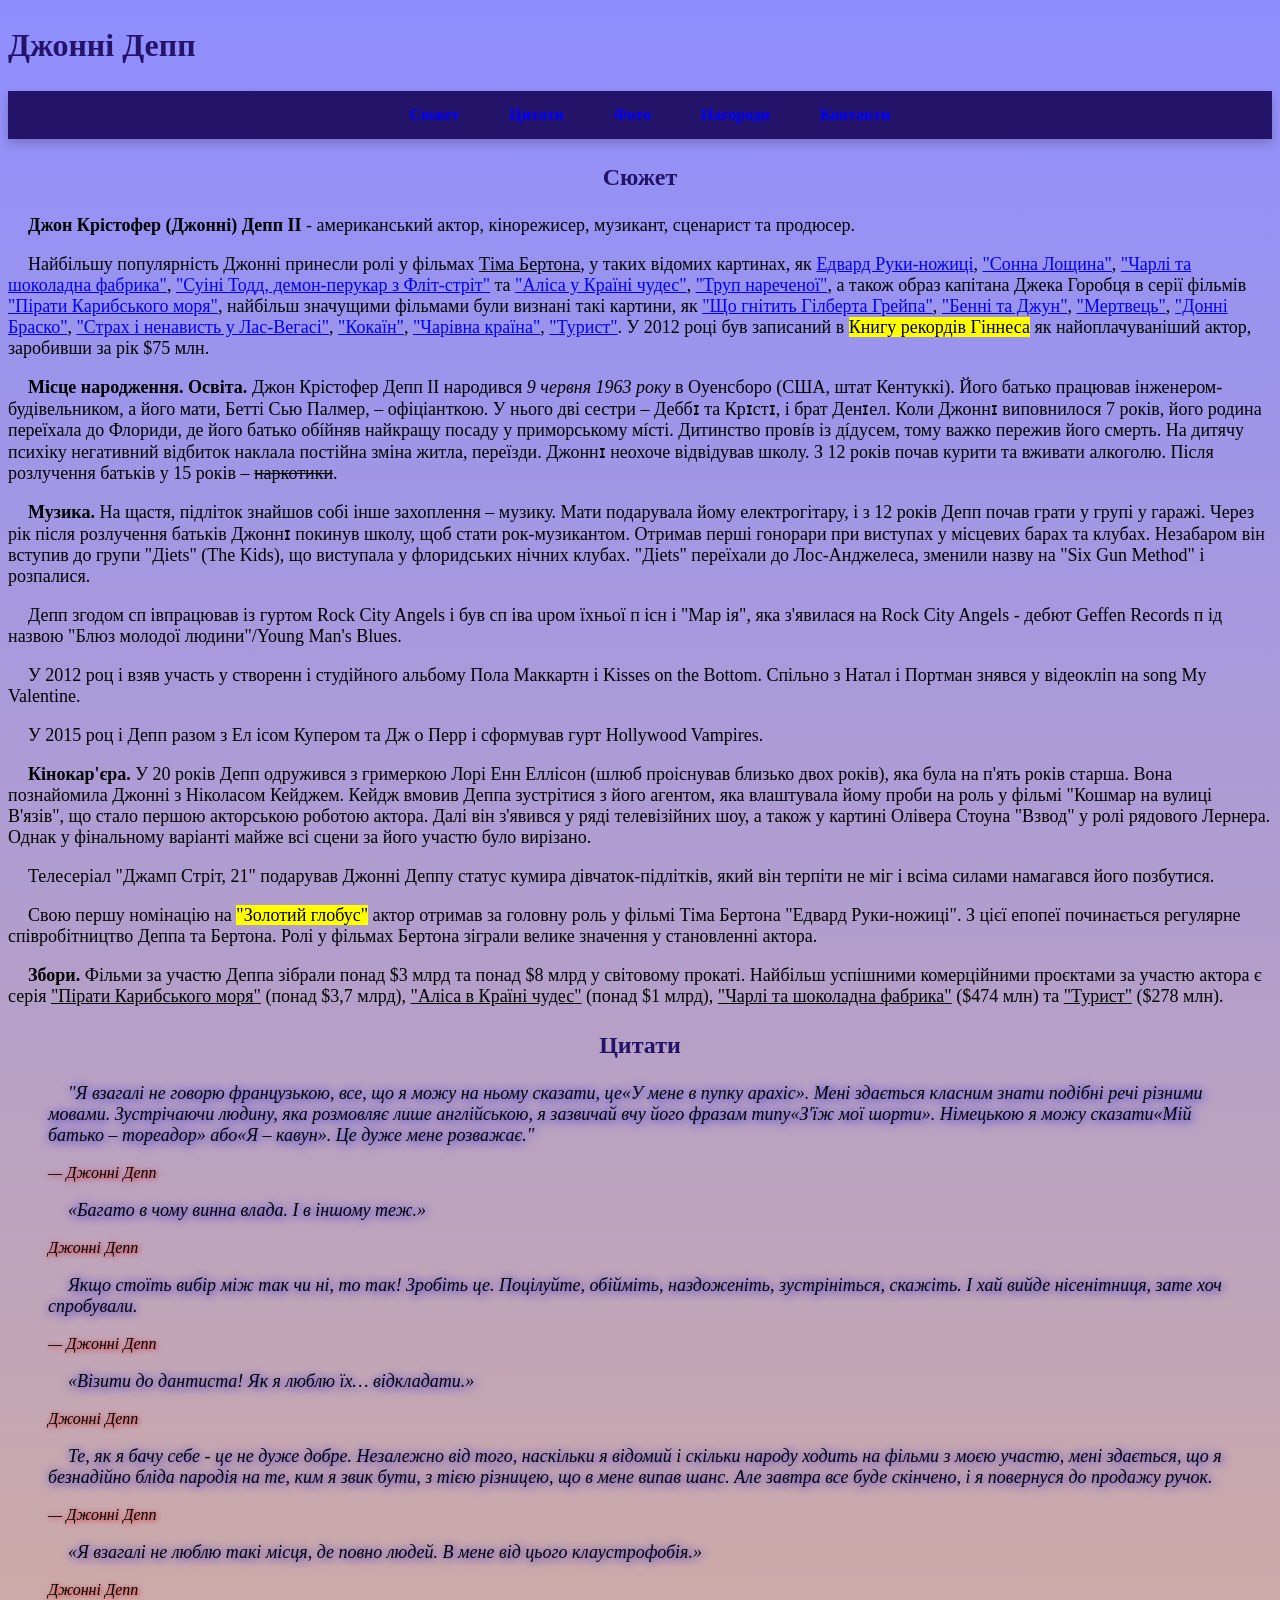
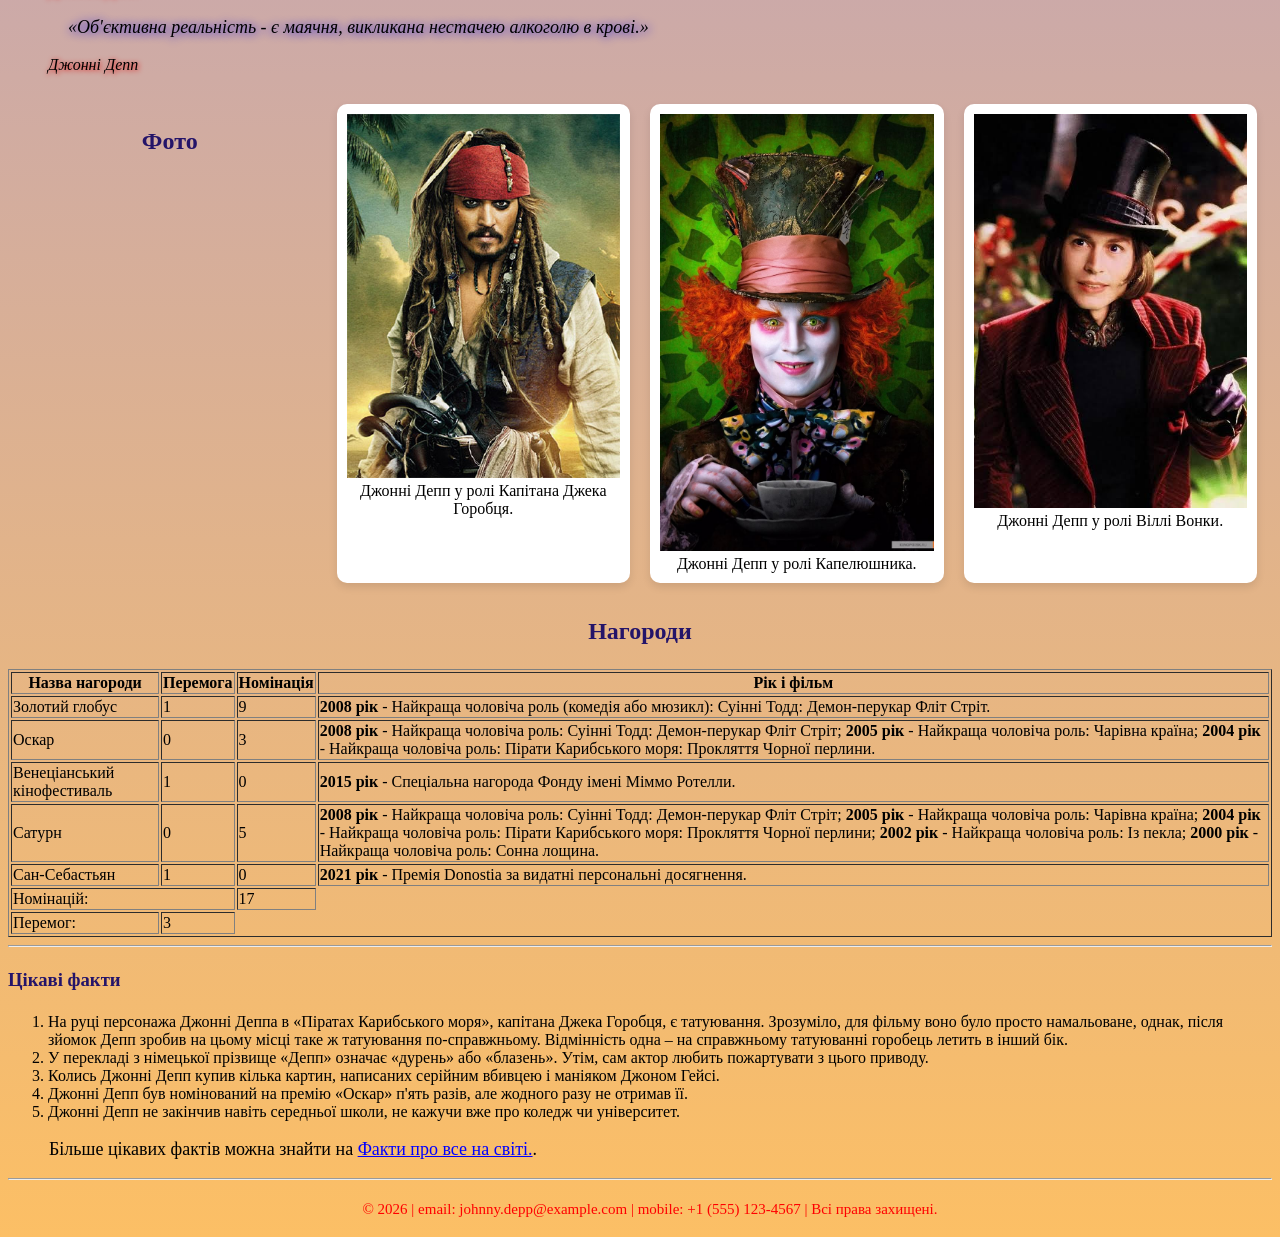
<file: index.html>
<!DOCTYPE html>
<html lang="uk">
<head>
    <meta charset="UTF-8">
    <meta name="viewport" content="width=device-width, initial-scale=1.0">
    <meta name="description" content="Джонні Депп - американський актор, продюсер та музикант. Відомий своїми ролями у фільмах 'Пірати Карибського моря', 'Едвард Руки-ножиці' та багатьох інших.">
    <meta name="author" content="Черепанинець Маргарита">

    <title>Джонні Депп</title>

    <link rel="stylesheet" href="css/styles.css">
    <link rel="icon" href="favicon.ico" type="image/x-icon">
    <link href=" https://fonts.googleapis.com/css2?family=Roboto:wght@400;700&display=swap" rel="stylesheet">
</head>

<body>
<header>
    <h1>Джонні Депп</h1>
    <nav>
        <ul>
            <li><a href="#story">Сюжет</a></li>
            <li><a href="#quotes">Цитати</a></li>
            <li><a href="#photos">Фото</a></li>
            <li><a href="#prizes">Нагороди</a></li>  
            <li><a href="contact.html">Контакти</a></li>
        </ul>
    </nav>
</header>

<main>
    <article id="story">
        <h2>Сюжет</h2>
        <p><strong>Джон Крістофер (Джонні) Депп II</strong> - американський актор, кінорежисер, музикант, сценарист та продюсер.</p>
        <p>Найбільшу популярність Джонні принесли ролі у фільмах <ins>Тіма Бертона</ins>, у таких відомих картинах, як <a href="https://uakino.best/filmy/genre_drama/260-edvard-ruki-nozhic.html">Едвард Руки-ножиці</a>, <a href="https://uakino.best/filmy/genre_detective/page,1,2,402-sonna-loschina.html">"Сонна Лощина"</a>, <a href="https://moviestape.lat/katalog_filmiv/komedija/58-charli-ta-shokoladna-fabryka.html">"Чарлі та шоколадна фабрика"</a>, <a href="https://uaserials.my/4263-suinni-todd-demon-perukar-iz-flit-strit.html">"Суіні Тодд, демон-перукар з Фліт-стріт"</a> та <a href="https://uakino.best/filmy/genre_adventure/300-alsa-v-krayin-chudes.html">"Аліса у Країні чудес"</a>, <a href="https://uaserials.my/5813-trup-narechenoyi.html">"Труп нареченої"</a>, а також образ капітана Джека Горобця в серії фільмів <a href="https://uakino.best/franchise/27531-piraty-karybskogo-moria.html">"Пірати Карибського моря"</a>, найбільш значущими фільмами були визнані такі картини, як <a href="https://uaserials.my/3768-scho-gnityt-gilberta-greypa.html">"Що гнітить Гілберта Грейпа"</a>, <a href="https://uakino.best/filmy/genre_melodrama/6092-benn-dzhun.html">"Бенні та Джун"</a>, <a href="https://kino-teatr.ua/uk/film/dead-man-2056.phtml">"Мертвець"</a>, <a href="https://uakino.best/filmy/genre_drama/503-donn-brasko.html">"Донні Браско"</a>, <a href="https://uakino.best/filmy/genre_comedy/568-strah-ogida-v-las-vegas.html">"Страх і ненависть у Лас-Вегасі"</a>, <a href="https://uaserials.my/2664-kokayin.html">"Кокаїн"</a>, <a href="https://moviestape.lat/katalog_filmiv/drama/30-charivna-krayina.html">"Чарівна країна"</a>, <a href="https://uakino.best/filmy/genre-action/719-turist.html">"Турист"</a>. У 2012 році був записаний в <mark>Книгу рекордів Гіннеса</mark> як найоплачуваніший актор, заробивши за рік $75 млн.</p>
        <p><strong>Місце народження. Освіта.</strong> Джон Крістофер Депп II народився <em>9 червня 1963 року</em> в Оуенсборо (США, штат Кентуккі). Його батько працював інженером-будівельником, а його мати, Бетті Сью Палмер, – офіціанткою. У нього дві сестри – Деббɪ та Крɪстɪ, і брат Денɪел. Коли Джоннɪ виповнилося 7 років, його родина переїхала до Флориди, де його батько обíйняв найкращу посаду у приморському мíстi. Дитинство провíв із дíдусем, тому важко пережив його смерть. На дитячу психiку негативний вiдбиток наклала постiйна змiна житла, переїзди. Джоннɪ неохоче вiдвiдував школу. З 12 рокiв почав курити та вживати алкоголю. Пiсля розлучення батькiв у 15 рокiв – <del>наркотики</del>.</p>
        <p><strong>Музика.</strong> На щастя, пiдлiток знайшов собi iнше захоплення – музику. Мати подарувала йому електрогiтару, i з 12 рокiв Депп почав грати у групi у гаражi. Через рiк пiсля розлучення батькiв Джоннɪ покинув школу, щоб стати рок-музикантом. Отримав першi гонорари при виступах у мiсцевих барах та клубах. Незабаром вiн вступив до групи "Дiets" (The Kids), що виступала у флоридських нiчних клубах. "Дiets" переїхали до Лос-Анджелеса, зменили назву на "Six Gun Method" i розпалися.</p>
        <p>Депп згодом сп iвпрацював iз гуртом Rock City Angels i був сп iва uром їхньої п iсн i "Мар iя", яка з'явилася на Rock City Angels - дебют Geffen Records п iд назвою "Блюз молодої людини"/Young Man's Blues.</p>
        <p>У 2012 роц i взяв участь у створенн i студiйного альбому Пола Маккартн i Kisses on the Bottom. Спiльно з Натал i Портман знявся у вiдеокліп на song My Valentine.</p>
        <p>У 2015 роц i Депп разом з Ел ісом Купером та Дж о Перр і сформував гурт Hollywood Vampires.</p>
        <p><strong>Кінокар'єра.</strong> У 20 років Депп одружився з гримеркою Лорі Енн Еллісон (шлюб проіснував близько двох років), яка була на п'ять років старша. Вона познайомила Джонні з Ніколасом Кейджем. Кейдж вмовив Деппа зустрітися з його агентом, яка влаштувала йому проби на роль у фільмі "Кошмар на вулиці В'язів", що стало першою акторською роботою актора. Далі він з'явився у ряді телевізійних шоу, а також у картині Олівера Стоуна "Взвод" у ролі рядового Лернера. Однак у фінальному варіанті майже всі сцени за його участю було вирізано.</p>
        <p>Телесеріал "Джамп Стріт, 21" подарував Джонні Деппу статус кумира дівчаток-підлітків, який він терпіти не міг і всіма силами намагався його позбутися.</p>
        <p>Свою першу номінацію на <mark>"Золотий глобус"</mark> актор отримав за головну роль у фільмі Тіма Бертона "Едвард Руки-ножиці". З цієї епопеї починається регулярне співробітництво Деппа та Бертона. Ролі у фільмах Бертона зіграли велике значення у становленні актора.</p>
        <p><strong>Збори.</strong> Фільми за участю Деппа зібрали понад $3 млрд та понад $8 млрд у світовому прокаті. Найбільш успішними комерційними проєктами за участю актора є серія <ins>"Пірати Карибського моря"</ins> (понад $3,7 млрд), <ins>"Аліса в Країні чудес"</ins> (понад $1 млрд), <ins>"Чарлі та шоколадна фабрика"</ins> ($474 млн) та <ins>"Турист"</ins> ($278 млн).</p>


    </article>

    <section id="quotes">
        <h2>Цитати</h2>
        <blockquote cite="https://tsytaty.com/xfsearch/avtor/%D0%B4%D0%B6%D0%BE%D0%BD%D0%BD%D1%96%20%D0%B4%D0%B5%D0%BF%D0%BF/">
            <p>"Я взагалі не говорю французькою, все, що я можу на ньому сказати, це«У мене в пупку арахіс». Мені здається класним знати подібні речі різними мовами. Зустрічаючи людину, яка розмовляє лише англійською, я зазвичай вчу його фразам типу«З'їж мої шорти». Німецькою я можу сказати«Мій батько – тореадор» або«Я – кавун». Це дуже мене розважає."</p>
            <cite>— Джонні Депп</cite>
            <p><q>Багато в чому винна влада. І в іншому теж.</q></p>
            <cite>Джонні Депп</cite>
            <p>Якщо стоїть вибір між так чи ні, то так! Зробіть це. Поцілуйте, обійміть, наздоженіть, зустрініться, скажіть. І хай вийде нісенітниця, зате хоч спробували.</p>
            <cite>— Джонні Депп</cite>
            <p><q>Візити до дантиста! Як я люблю їх… відкладати.</q></p>
            <cite>Джонні Депп</cite>
            <p>Те, як я бачу себе - це не дуже добре. Незалежно від того, наскільки я відомий і скільки народу ходить на фільми з моєю участю, мені здається, що я безнадійно бліда пародія на те, ким я звик бути, з тією різницею, що в мене випав шанс. Але завтра все буде скінчено, і я повернуся до продажу ручок.</p>
            <cite>— Джонні Депп</cite>
            <p><q>Я взагалі не люблю такі місця, де повно людей. В мене від цього клаустрофобія.</q></p>
            <cite>Джонні Депп</cite>
            <p><q>Об'єктивна реальність - є маячня, викликана нестачею алкоголю в крові.</q></p>
            <cite>Джонні Депп</cite>
        </blockquote>
    </section>

    <section id="photos">
        <h2>Фото</h2>
        <figure>
            <img src="images/джек.jpg" alt="Джонні Депп у фільмі 'Пірати Карибського моря'"  width="300" height="400">
            <figcaption>Джонні Депп у ролі Капітана Джека Горобця.</figcaption>
        </figure>
        <figure>
            <a href="contact.html">
                <img src="images/crazy.jpg" alt="Джонні Депп у фільмі 'Аліса в Країні чудес'" width="300" height="450">
            </a>
            <figcaption>Джонні Депп у ролі Капелюшника.</figcaption>
        </figure>
        <figure>
            <img src="images/choko.jpg" alt="Джонні Депп у фільмі 'Чарлі та шоколадна фабрика'" width="300" height="450" usemap="#deppmap">
            <figcaption>Джонні Депп у ролі Віллі Вонки.</figcaption>
            <map name="deppmap">
                <area shape="rect" coords="0,0,300,225" href="https://moviestape.lat/katalog_filmiv/komedija/58-charli-ta-shokoladna-fabryka.html" alt="Чарлі та шоколадна фабрика"> 
            </map>
        </figure>
    </section>

    <section id="prizes">
        <h2>Нагороди</h2>
        <table border="1">
            <thead>
                <tr>
                    <th>Назва нагороди</th>
                    <th>Перемога</th>
                    <th>Номінація</th>
                    <th>Рік і фільм</th>
                </tr>
            </thead>
            <tbody>
                <tr>
                    <td>Золотий глобус</td>
                    <td>1</td>
                    <td>9</td>
                    <td><strong>2008 рік</strong> - Найкраща чоловіча роль (комедія або мюзикл): Суінні Тодд: Демон-перукар Фліт Стріт.</td>
                </tr>
                <tr>
                    <td>Оскар</td>
                    <td>0</td>
                    <td>3</td>
                    <td><strong>2008 рік</strong> - Найкраща чоловіча роль: Суінні Тодд: Демон-перукар Фліт Стріт; <strong>2005 рік</strong> - Найкраща чоловіча роль: Чарівна країна; <strong>2004 рік</strong> - Найкраща чоловіча роль: Пірати Карибського моря: Прокляття Чорної перлини.</td>
                </tr>
                <tr>
                    <td>Венеціанський кінофестиваль</td>
                    <td>1</td>
                    <td>0</td>
                    <td><strong>2015 рік</strong> - Спеціальна нагорода Фонду імені Міммо Ротелли.</td>
                </tr>
                <tr>
                    <td>Сатурн</td>
                    <td>0</td>
                    <td>5</td>
                    <td><strong>2008 рік</strong> - Найкраща чоловіча роль: Суінні Тодд: Демон-перукар Фліт Стріт; <strong>2005 рік</strong> - Найкраща чоловіча роль: Чарівна країна; <strong>2004 рік</strong> - Найкраща чоловіча роль: Пірати Карибського моря: Прокляття Чорної перлини; <strong>2002 рік</strong> - Найкраща чоловіча роль: Із пекла; <strong>2000 рік</strong> - Найкраща чоловіча роль: Сонна лощина.</td>
                </tr>
                <tr>
                    <td>Сан-Себастьян</td>
                    <td>1</td>
                    <td>0</td>
                    <td><strong>2021 рік</strong> - Премія Donostia за видатні персональні досягнення.</td>
                </tr>
            </tbody>
            <tfoot>
                <tr>
                    <td colspan="2">Номінацій:</td>
                    <td>17</td>
                </tr>
                <tr>
                    <td rowspan="2">Перемог:</td>
                    <td>3</td>
                </tr>
            </tfoot>
        </table>
    </section>

    <aside>
        <hr> <h3>Цікаві факти</h3>
        <ol>
            <li>На руці персонажа Джонні Деппа в «Піратах Карибського моря», капітана Джека Горобця, є татуювання. Зрозуміло, для фільму воно було просто намальоване, однак, після зйомок Депп зробив на цьому місці таке ж татуювання по-справжньому. Відмінність одна – на справжньому татуюванні горобець летить в інший бік.</li>
            <li>У перекладі з німецької прізвище «Депп» означає «дурень» або «блазень». Утім, сам актор любить пожартувати з цього приводу.</li>
            <li>Колись Джонні Депп купив кілька картин, написаних серійним вбивцею і маніяком Джоном Гейсі.</li>
            <li>Джонні Депп був номінований на премію «Оскар» п'ять разів, але жодного разу не отримав її.</li> 
            <li>Джонні Депп не закінчив навіть середньої школи, не кажучи вже про коледж чи університет.</li>
            <p>Більше цікавих фактів можна знайти на <a href="https://faktypro.com.ua/page/26-czikavikh-faktiv-pro-dzhonni-deppa" target="_blank" rel="noopener">Факти про все на світі.</a>.</p>
        </ol>
    </aside>
</main>
<hr>
<footer>
    <p><small>&copy; 2026 | email: johnny.depp@example.com | mobile: +1 (555) 123-4567 | Всі права захищені.</small></p>
</footer>
</body>
</html>
</file>
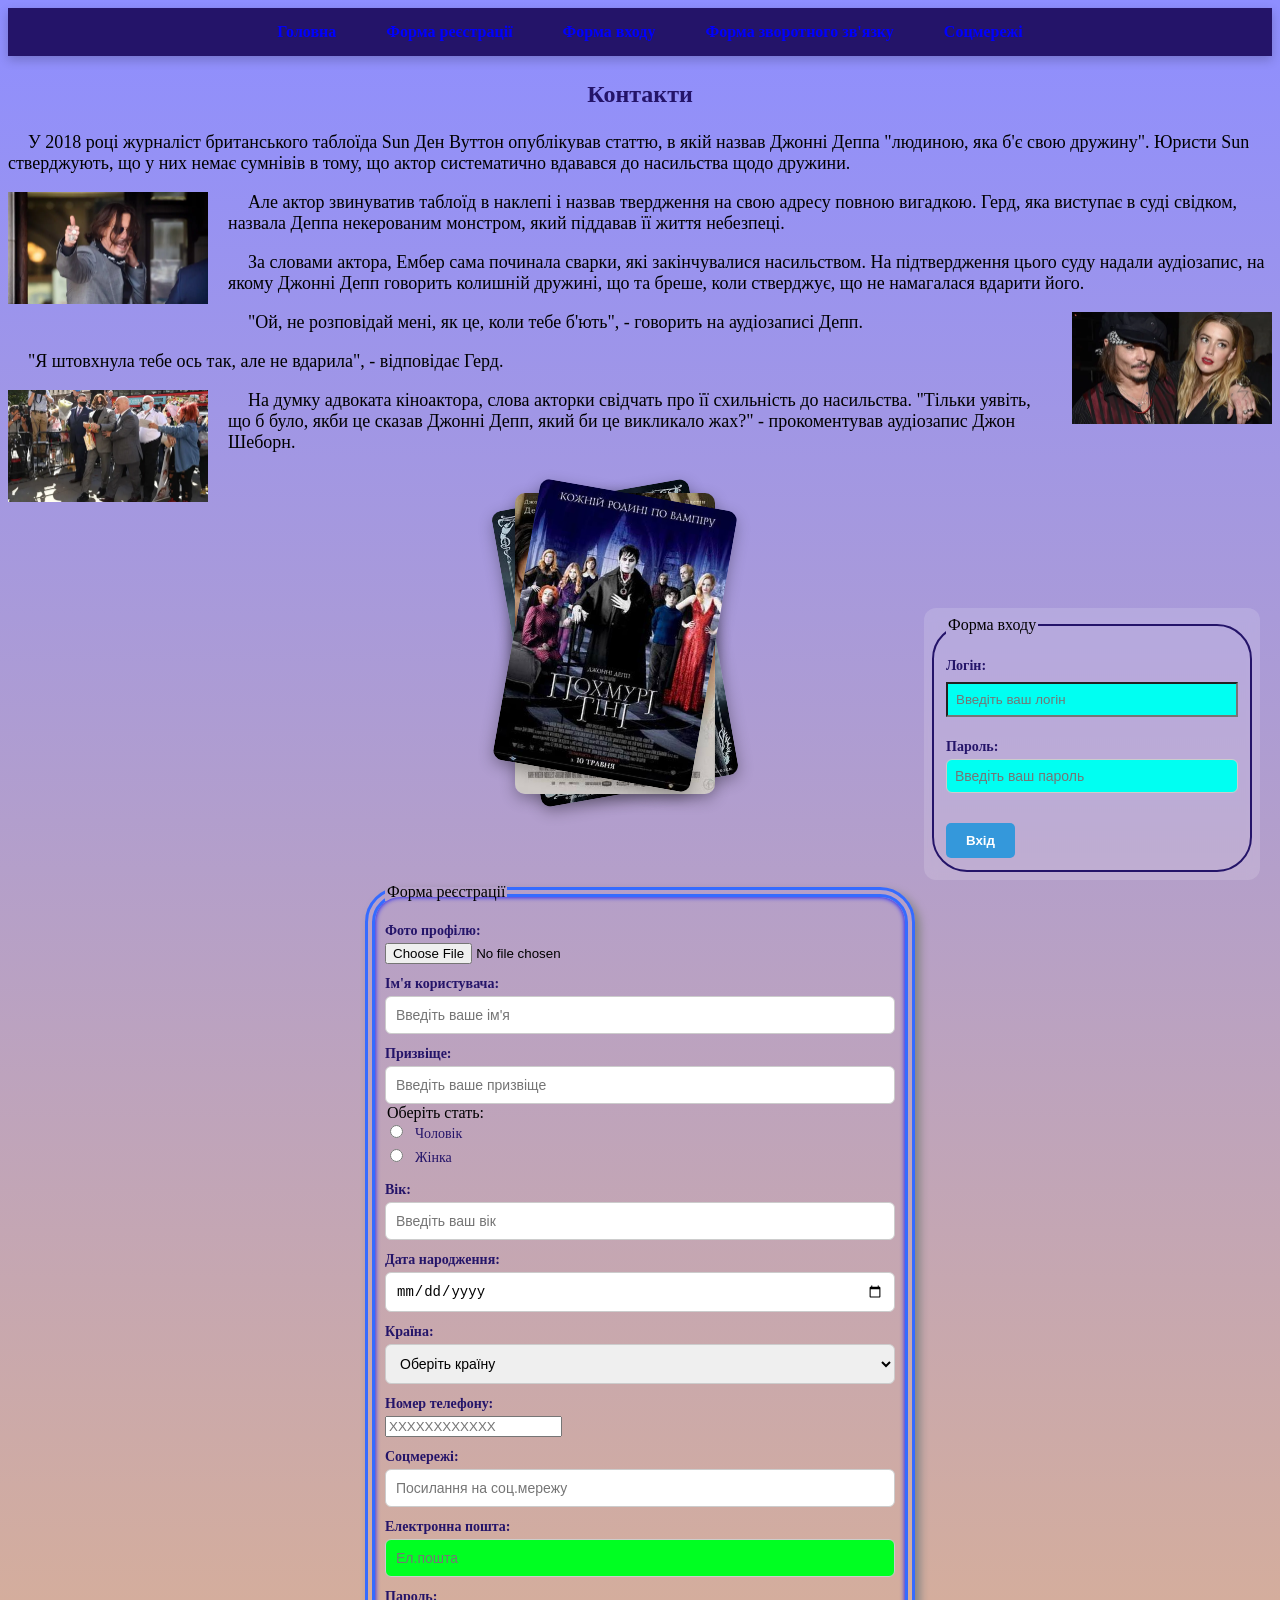
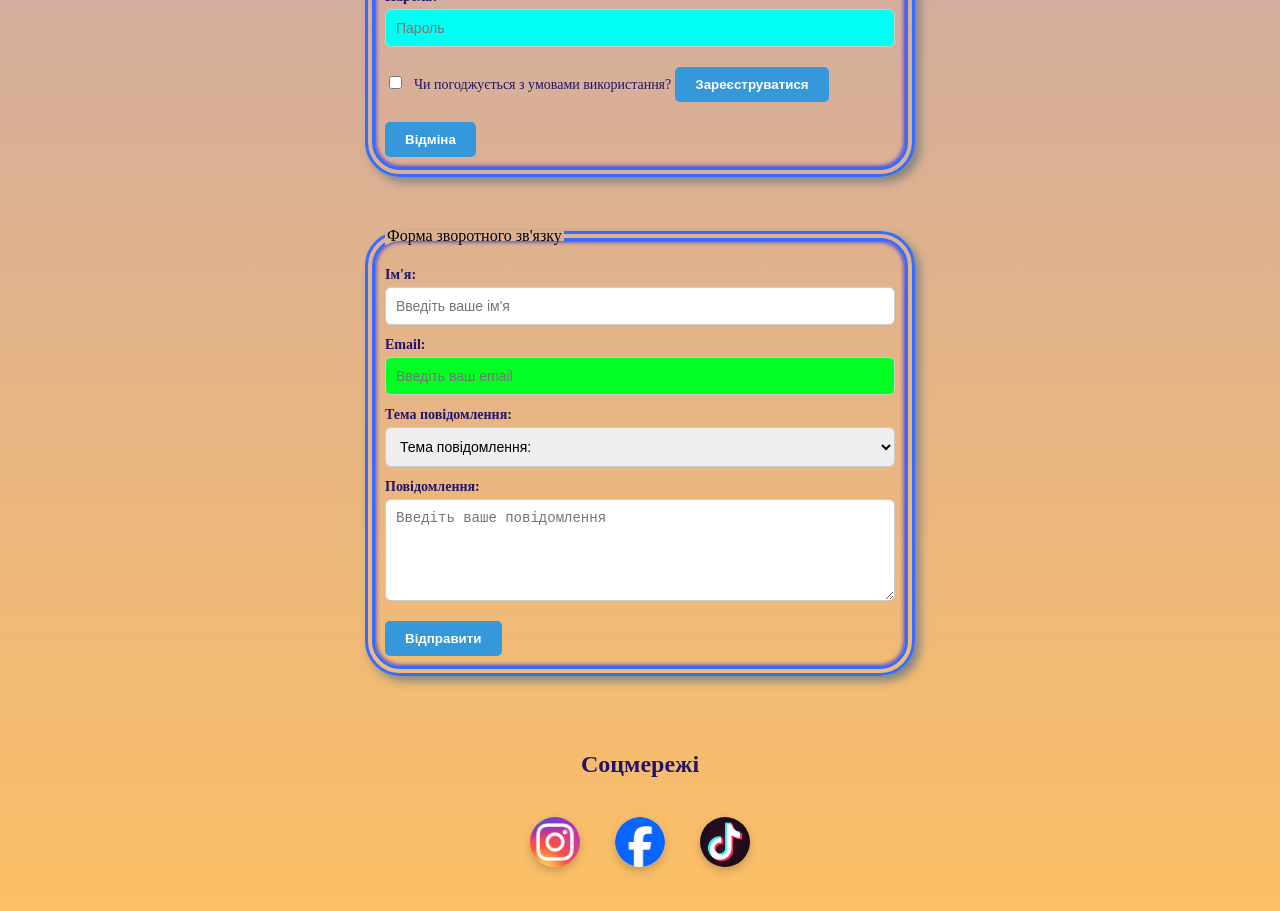
<file: contact.html>
<!DOCTYPE html>
<html lang="uk">
<head>
    <meta charset="UTF-8">
    <meta name="viewport" content="width=device-width, initial-scale=1.0">
    <link rel="stylesheet" href="css/styles.css">
    <title>Джонні Депп</title>
</head>

<body>
<header>
    <nav>
        <ul>
            <li><a href="index.html">Головна</a></li>
            <li><a href="#reg">Форма реєстрації</a></li>
            <li><a href="#log">Форма входу</a></li>
            <li><a href="#feed">Форма зворотного зв'язку</a></li>
            <li><a href="#post">Соцмережі</a></li>
        </ul>
    </nav>
<main>
    <section id="contact">
        <h2>Контакти</h2>
        <p>У 2018 році журналіст британського таблоїда Sun Ден Вуттон опублікував статтю, в якій назвав Джонні Деппа "людиною, яка б'є свою дружину". Юристи Sun стверджують, що у них немає сумнівів в тому, що актор систематично вдавався до насильства щодо дружини.</p>
        <img src="images/ддд.jpg" alt="Джонні Депп." width="200" height="110">
        <p>Але актор звинуватив таблоїд в наклепі і назвав твердження на свою адресу повною вигадкою. Герд, яка виступає в суді свідком, назвала Деппа некерованим монстром, який піддавав її життя небезпеці.</p>
        <p>За словами актора, Ембер сама починала сварки, які закінчувалися насильством. На підтвердження цього суду надали аудіозапис, на якому Джонні Депп говорить колишній дружині, що та бреше, коли стверджує, що не намагалася вдарити його.</p>
        <img src="images/розл.jpg" alt="Джонні Депп та Ембер Герд." width="200" height="110">
        <p>"Ой, не розповідай мені, як це, коли тебе б'ють", - говорить на аудіозаписі Депп.</p>
        <p>"Я штовхнула тебе ось так, але не вдарила", - відповідає Герд.</p>
        <img src="images/бургер.jpg" alt="Джонні Депп з охороною." width="200" height="110">
        <p>На думку адвоката кіноактора, слова акторки свідчать про її схильність до насильства. "Тільки уявіть, що б було, якби це сказав Джонні Депп, який би це викликало жах?" - прокоментував аудіозапис Джон Шеборн.</p>
    </section>

    <section id="animation">
        <img src="images/звірі.jpg" alt="Джонні Депп у фільмі 'Фантастичні звірі і де їх шукати'." width="200" height="300" class="cards">
        <img src="images/чарівна.jpg" alt="Джонні Депп у фільмі 'Чарівна країна'." width="200" height="300" class="cards">
        <img src="images/тіні.jpg" alt="Джонні Депп у фільмі 'Похмурі Тіні'." width="200" height="300" class="cards">
    </section>

<form id="reg" action="/submit" method="POST" enctype="multipart/form-data">
    <fieldset>
        <legend>Форма реєстрації</legend>
        <label for="avatar">Фото профілю:</label>
        <input type="file" id="avatar" name="avatar" accept="image/*">
        <label for="username">Ім'я користувача:</label>
        <input type="text" id="username" name="username" placeholder="Введіть ваше ім'я" required>
        <label for="lastname">Призвіще:</label>
        <input type="text" id="lastname" name="lastname" placeholder="Введіть ваше призвіще" required>
        <legend>Оберіть стать:</legend>
        <input type="radio" id="male" name="gender" value="male" required>
        <label for="male">Чоловік</label><br>
        <input type="radio" id="female" name="gender" value="female" required>
        <label for="female">Жінка</label><br>
        <label for="age">Вік:</label>
        <input type="number" id="age" name="age" min="1" max="120" placeholder="Введіть ваш вік" required>
        <label for="birthday">Дата народження:</label>
        <input type="date" id="birthday" name="birthday" min="1920-01-01" max="2020-12-31" placeholder="Виберіть дату народження" required>
        <label for="country">Країна:</label>
        <select id="country" name="country" required>
            <option value="">Оберіть країну</option>
            <option value="ukraine">Україна</option>
            <option value="usa">США</option>
            <option value="uk">Великобританія</option>
            <option value="germany">Німеччина</option>
            <option value="france">Франція</option>
            <option value="japan">Японія</option>
            <option value="china">Китай</option>
            <option value="south_korea">Південна Корея</option>
            <option value="norway">Норвегія</option>
        </select>
        <label for="phone">Номер телефону:</label>
        <input type="tel" id="phone" name="phone" pattern="[0-9]{10}" placeholder="ХХХХХХХХХХХХ">
        <label for="social_media">Соцмережі:</label>
        <input type="text" id="social_media" name="social_media" placeholder="Посилання на соц.мережу">
        <label for="email">Електронна пошта:</label>
        <input type="email" id="email" name="email" placeholder="Ел.пошта" required>
        <label for="password">Пароль:</label>
        <input type="password" id="password" name="password" pattern=".{6,}" title="Пароль повинен містити принаймні 6 символів" placeholder="Пароль" required>
        <input type="checkbox" id="terms" name="terms" required>
        <label for="terms">Чи погоджується з умовами використання?</label>
    <button type="submit">Зареєструватися</button>
    <input type="reset" value="Відміна">
    </fieldset>
    
</form>



<form id="log" action="/submit" method="POST" enctype="multipart/form-data">
    <fieldset>
        <legend>Форма входу</legend>
        <label for="login">Логін:</label>
        <input type="login" id="login" name="login" placeholder="Введіть ваш логін" required>
        <label for="password">Пароль:</label>
        <input type="password" id="password" name="password" placeholder="Введіть ваш пароль" required>
    <button type="submit">Вхід</button>
    </fieldset>
</form>


<form id="feed" action="/submit" method="POST" enctype="multipart/form-data">
    <fieldset>
        <legend>Форма зворотного зв'язку</legend>
        <label for="name">Ім'я:</label>
        <input type="text" id="name" name="name" placeholder="Введіть ваше ім'я" required>
        <label for="email">Email:</label>
        <input type="email" id="email" name="email" placeholder="Введіть ваш email" required>
        <label for="subject">Тема повідомлення:</label>
        <select id="subject" name="subject">
            <option value="">Тема повідомлення:</option>
            <option value="general">Загальні питання</option>
            <option value="complaint">Скарга</option>
            <option value="suggestion">Пропозиції</option>
        </select>
        
        <label for="message">Повідомлення:</label>
        <textarea id="message" name="message" rows="5" cols="50" placeholder="Введіть ваше повідомлення" required></textarea>
    <button type="submit">Відправити</button>
    </fieldset>
</form>

    <section id="post">
        <h2>Соцмережі</h2>
        <a href="https://instagram.com/johnnydepp?exln=eTg5NDNuYzM5a3o3" target="_blank">
        <img src="images/інста.jpg" alt="Інстаграм Джонні Деппа" width="50" height="50">
        </a>
        <a href="https://www.facebook.com/share/14pQf3nryHX/" target="_blank">
            <img src="images/face.png" alt="Фейсбук Джонні Деппа" width="50" height="50">
        </a>
        <a href="https://www.tiktok.com/@johnnydepp?_r=1&_t=ZS-9AWlX9Z8QGy" target="_blank">
            <img src="images/тікток.jpg" alt="Тікток Джонні Деппа" width="50" height="50">
        </a>
    </section>
</main>
</body>
</html>
</file>
<file: css/styles.css>
body {
    background: linear-gradient(to top, rgb(252, 191, 101), rgb(142, 142, 255));
}


nav>ul {
    list-style: none;
    margin: 0;
    padding: 0;
}

h1,h2,h3 {
    font-family: 'Georgia', serif;
    color: #241469;
    line-height: 1.5;
}

h2 {
    text-align: center;
}

footer>p {
    text-align: center;
    color: red;
}

p {
    font-family: 'Times New Roman', serif;
    font-size: 18px;
    text-indent: 20px;

}

section>blockquote {
    font-style: italic;
    text-shadow: 1px 1px 10px #120fe0;
}

blockquote>cite {
    text-shadow: 1px 1px 5px #e00f0f;
}

ol>p {
    text-indent: 1px
}

a:link {color: blue;}
a:visited {color: #990066;}
a:hover {color: red;}
a:active {color: orange;}

input[type="email"]{
    background-color: rgb(0, 255, 34);
}
input[type="password"] {
    background-color: rgb(0, 255, 242);
}
input[type="login"] {
    background-color: rgb(0, 255, 242);
}

input:focus {
    outline: 3px solid #ffc400;
}

input:checked {
    accent-color: #9900ff;
}

input:valid:not(:placeholder-shown) {
    border-color: green;
}

input:invalid:not(:placeholder-shown):not([type="date"]) {
    border-color: red;
}

::selection {
    background: rgb(0, 0, 0);
    color: white;
}

fieldset {
    width: 550px;
    margin: 10px auto;
    padding: 10px 10px;
    border: 10px solid rgb(53, 107, 255);
    border-style: double;
    border-radius: 35px;
    margin-bottom: 50px;

    box-shadow: 
    5px 5px 10px #838383,
    inset 0 0 5px blue;
}

nav li {
    display: inline-block;
    margin-left: 20px;
}

#animation {
    position: relative;
    margin: 0 auto;
    width: 250px;
    height: 350px;
}

.cards {
    position: absolute;
    top: 0;
    left: 0;
}

#contact img:nth-of-type(odd) {
    float: left;
    margin-right: 20px;
    margin-bottom: 15px;
}

#contact img:nth-of-type(even) {
    float: right;
    margin-left: 20px;
    margin-bottom: 15px;
}






nav {
    background-color: #241469;
    padding: 15px 0;
    box-shadow: 0 4px 10px rgba(0, 0, 0, 0.2);
    position: sticky;
    top: 0;
    z-index: 1000;
}

nav ul {
    display: flex;
    justify-content: center;
    list-style: none;
    gap: 30px;
    margin: 0;
    padding: 0;
}

nav a {
    color: white;
    text-decoration: none;
    font-weight: bold;
    font-size: 16px;
    transition: color 0.3s;
}

nav a:hover {
    color: #ffc400;
}



#photos {
    display: flex;
    justify-content: center;
    gap: 20px;
    flex-wrap: wrap;
    margin: 30px 0;
}

#photos figure {
    background: white;
    padding: 10px;
    border-radius: 10px;
    box-shadow: 0 4px 8px rgba(0,0,0,0.1);
}



#animation {
    position: relative;
    height: 350px;
    width: 250px;
    margin: 40px auto;
}

.cards {
    position: absolute;
    top: 0;
    left: 0;
    border-radius: 10px;
    box-shadow: 0 5px 15px rgba(0,0,0,0.3);
    transition: transform 0.5s ease;
}

.cards:nth-child(1) { transform: rotate(-10deg); z-index: 1; }
.cards:nth-child(2) { transform: rotate(0deg); z-index: 2; }
.cards:nth-child(3) { transform: rotate(10deg); z-index: 3; }

#animation:hover .cards:nth-child(1) { transform: translate(-200px, -10px) rotate(-15deg); }
#animation:hover .cards:nth-child(3) { transform: translate(200px, -10px) rotate(15deg); }



fieldset label {
    display: block;
    margin-top: 12px;
    margin-bottom: 4px;
    font-weight: bold;
    font-size: 14px;
    color: #241469;
}

fieldset input[type="text"],
fieldset input[type="email"],
fieldset input[type="password"],
fieldset input[type="number"],
fieldset input[type="date"],
fieldset select,
fieldset textarea {
    display: block;
    width: 100%;
    padding: 10px;
    border: 1px solid #ccc;
    border-radius: 6px;
    font-size: 14px;
}

fieldset input[type="radio"],
fieldset input[type="checkbox"] {
    display: inline-block;
    width: auto;
    margin-right: 8px;
}

fieldset input[type="radio"] + label,
fieldset input[type="checkbox"] + label {
    display: inline-block; 
    margin-top: 0;         
    font-weight: normal;   
}

fieldset button,
fieldset input[type="reset"] {
    margin-top: 20px;
    padding: 10px 20px;
    cursor: pointer;
    border-radius: 5px;
    border: none;
    background-color: #3498db;
    color: white;
    font-weight: bold;
}

fieldset button:hover {
    background-color: #2980b9;
}


#log {
    position: fixed;
    bottom: 20px;
    right: 20px;
    width: 320px;
    z-index: 9999;
    background: rgba(255, 255, 255, 0.15);
    backdrop-filter: blur(6px); 
    border-radius: 12px;
    padding: 8px;
}


#log fieldset {
    width: 100% !important;
    margin: 0 !important;
    padding: 12px !important;
    border: 2px solid #241469;
    box-shadow: none;
}


#log input {
    width: 100% !important;
    padding: 8px !important;
    margin-top: 4px !important;
    margin-bottom: 10px !important;
}



#post {
    text-align: center;
    margin: 40px 0;
}

#post img {
    border-radius: 50%;
    margin: 0 10px;
    box-shadow: 0 4px 8px rgba(0,0,0,0.2);
    transition: transform 0.3s ease;
}

#post img:hover {
    transform: scale(1.15);
}


input[type="text"],
input[type="email"],
input[type="password"],
input[type="number"],
input[type="date"],
input[type="tel"],
input[type="login"],
select,
textarea {
    max-width: 100%;
    box-sizing: border-box;
}













img {
    max-width: 100%;
    height: auto;
}


#photos {
    display: grid;
    grid-template-columns: repeat(auto-fit, minmax(250px, 1fr));
    gap: 20px;
    padding: 0 15px;
}

#photos figure {
    margin: 0;
    text-align: center;
}


#post {
    display: flex;
    flex-wrap: wrap;
    justify-content: center;
    align-items: center;
    gap: 15px;
}

#post h2 {
    width: 100%; 
}


fieldset {
    max-width: 550px;
    width: 90%;
    box-sizing: border-box;
}


@media (max-width: 1024px) {
    nav ul {
        gap: 15px;
    }

    nav li {
        margin-left: 0; 
    }
}


@media (max-width: 768px) {
  
    nav ul {
        flex-direction: column;
        align-items: center;
        gap: 10px;
    }

    nav li {
        margin-left: 0;
    }

   
    #log {
        position: static;
        width: 90%;
        margin: 20px auto;
        box-sizing: border-box;
    }

  
    #animation {
        width: 140px;
        height: 210px;
        margin: 30px auto;
    }

    .cards {
        width: 140px;
        height: 210px;
        object-fit: cover; 
    }

  
    #animation:hover .cards:nth-child(1) {
        transform: translate(-85px, -10px) rotate(-15deg);
    }

    #animation:hover .cards:nth-child(3) {
        transform: translate(85px, -10px) rotate(15deg);
    }
}


@media (max-width: 480px) {
    
    #photos {
        grid-template-columns: 1fr;
    }

    h1 {
        font-size: 1.8rem;
        text-align: center;
    }

    p {
        font-size: 16px;
        text-indent: 10px;
    }

   
    table {
        display: block;
        overflow-x: auto;
        width: 100%;
    }
}
</file>
